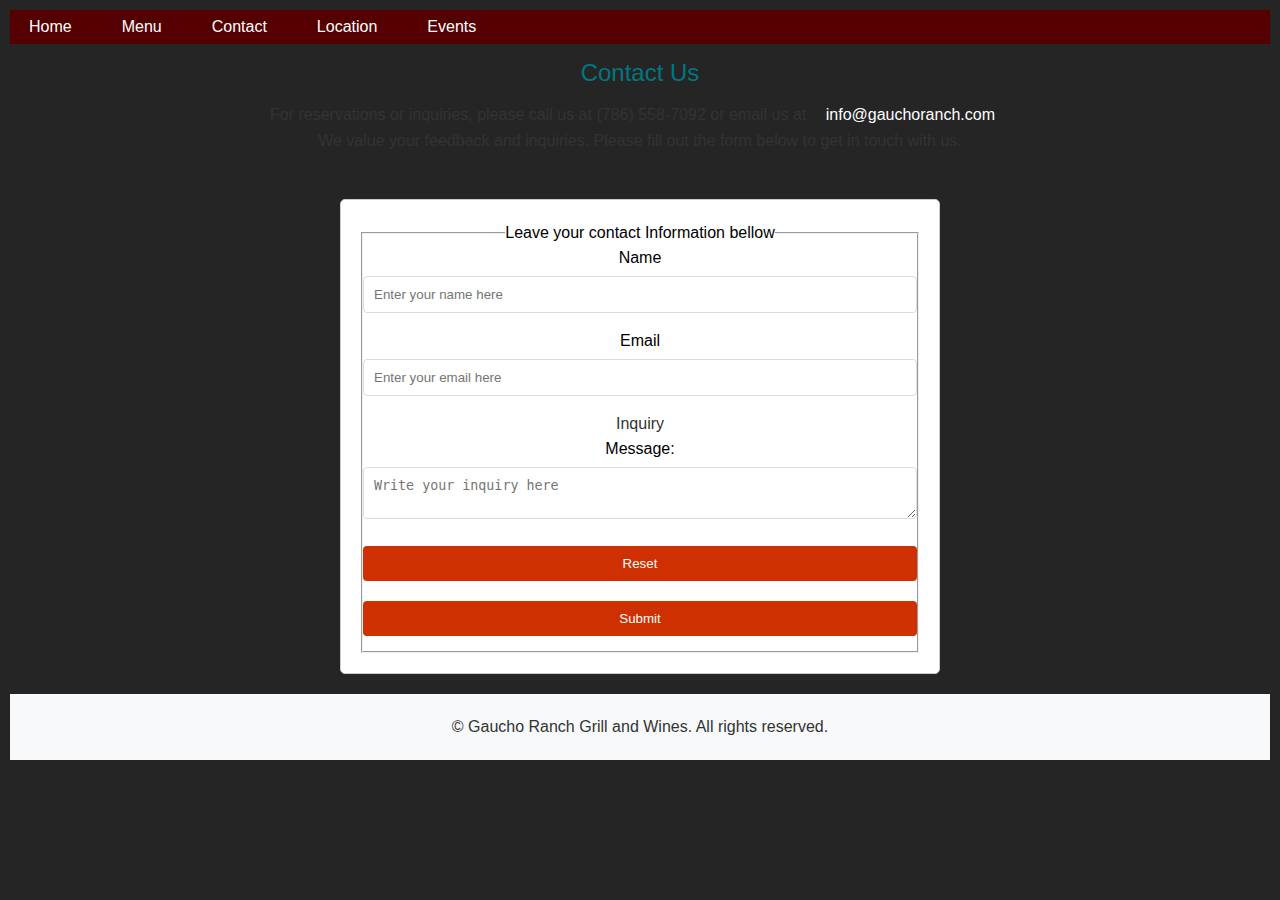
<file: contact.html>
<!DOCTYPE html>
<html lang="en">
<head>
  <meta charset="UTF-8">
  <meta name="viewport" content="width=device-width, initial-scale=1.0">
  <link rel="stylesheet" href="styles.css">
</head>
<body>
  <section id="Navbar"> <!--navbar-->
    <nav>
      <ul>
          <li><a href="index.html">Home</a></li>
          <li><a href="menu.html">Menu</a></li>
          <li><a href="contact.html">Contact</a></li>
          <li><a href="location.html">Location</a></li>
          <li><a href="events.html">Events</a></li>
      </ul>
    </nav>
  </section> 


  <h2>Contact Us</h2>
    <p>For reservations or inquiries, please call us at (786) 558-7092 or email us at <a href="mailto:info@gauchoranch.com">info@gauchoranch.com</a></p>
      <p>We value your feedback and inquiries. Please fill out the form below to get in touch with us.</p>
  <br>
  <form action="/contact-form" method="post">
  <fieldset>
  <legend>Leave your contact Information bellow</legend>
     <label for="name">Name</label>
     <input type="text" id="name" name="name" required placeholder="Enter your name here">
  <br>

      <label for="email">Email</label>
      <input type="email" id="email" name="email" required placeholder="Enter your email here">
  <br>

  <p>Inquiry</p> 
     <div>
      <label for="message">Message:</label>
      <textarea id="message" name="message" required placeholder="Write your inquiry here"></textarea>
     </div>

  <button type="reset">Reset</button>
  <button type="submit">Submit</button>
  </fieldset>
 </section>
  </form>
    <footer class="footer">

        <p>&copy; <span id="year"></span> Gaucho Ranch Grill and Wines. All rights reserved.</p>

    </footer>
</body>
</file>
<file: styles.css>
/* This is the Navbar styles */
    li {
        margin-right: 20px;
  }
  /* Default link styles for navigation and other links */
  a {
      color: white;
      text-decoration: none;
      padding: 10px 15px;
      border-radius: 5px;
  }

  /* Hover and focus styles for links to enhance interactivity */
  a:hover, a:focus {
      background-color: rgb(206, 48, 1);
      color: white;
      text-decoration: underline;
  }

  /* Visited link styles to differentiate visited links */
  a:visited {
      color: rgb(0, 119, 128);
  }

  a {
      color: white;
      text-decoration: none;
      padding: 10px 15px;
      border-radius: 5px;
  }

  a:hover, a:focus {
      background-color: rgb(206, 48, 1);
      color: white;
      text-decoration: underline;
  }

    nav ul li {
        display: inline-block;
        margin-right: 20px;
  }
  nav ul {
        list-style-type: none;
        margin: 0;
        padding: 0;
        display: flex;
  }

    nav {
        background-color: rgb(85, 0, 0);
        padding: 4px;
  }
    li a:hover {
        background-color: rgb(206, 48, 1);
}

/* This is main body styles */
    body {
        font-family: Arial, sans-serif;
        background-color: rgb(37, 37, 37);
        margin: 10px;
        padding: 0;
        text-align: center;
        color: white(55, 173, 0);
        line-height: 1.6;
  }

    /* This is the container styles */
    .container {
        max-width: 1200px;
        margin: 0 auto;
        padding: 20px;
        background-color: white;
        border-radius: 10px;
        box-shadow: 0 2px 10px rgba(0, 0, 0, 0.1);
    }

    
/* This is the heading styles */
    h1, h2, h3, h4, h5, h6 {
        color: rgb(0, 119, 128);
        text-align: center;
        margin: 10px 0;
        font-weight: normal;
        font-family: 'Arial', sans-serif;
    }
    h1 {
        font-size: 2.5em;
        margin-top: 20px;
 }
    footer {
        background-color: rgb(85, 0, 0);
        color: white;
        padding: 10px;
        text-align: center;
        margin-top: 20px;
        color: #333;
        font-size: 16px;
  }
  
  /* This is the link style - applied to a specific class or element */
  .link-style {
        background-color: lightgray;
        padding: 20px;
        border: 1px solid black;
        border-radius: 5px;
        margin: 20px;
  }
  /* This is paragraph sytles */
    p {
      background-color: gr#6c757d;
        color: #333;
        font-size: 16px;
  }
/* This is the image styles */
    img {
        max-width: 100%;
        height: auto;
        border-radius: 10px;
        margin: 1px 0;
  }
  
  /* This is form styles */
    form {
        max-width: 600px;
        margin: 20px auto;
        padding: 20px;
        border: 1px solid #ccc;
        border-radius: 5px;
        background-color: white;
  }
  
  /* This is the input, textarea, and button styling */
    input, textarea, button {
        width: 100%;
        padding: 10px;
        margin-top: 5px;
        margin-bottom: 15px;
        border: 1px solid #ddd;
        border-radius: 4px;
        box-sizing: border-box;
  }
  
    input:focus, textarea:focus {
        border-color: blue;
        box-shadow: 0 0 8px gray;
  }
  
  /* This is checkbox and radio button label styling */
    input[type="checkbox"]:checked + label,
    input[type="radio"]:checked + label {
        font-weight: bold;
        color: #4A90E2;
  }
  
  /* This is button styling */
    button {
        background-color: rgb(206, 48, 1);
        color: white;
        cursor: pointer;
        border: none;
        border-radius: 4px;
        padding: 10px;
  }
  
    button:hover {
        background-color: rgb(206, 1, 1);
  }
  
    button:active {
        background-color: rgb(83, 0, 0);
        transform: scale(0.98);
  }

    .text { 
        background-color: none;
        color: none;
    }
    
    *{
      padding: 0;
      margin: 0;
      box-sizing: border-box;
  }

    table{
      width: 80%;
      margin: 20px auto;
      text-align: center;
    border-collapse: collapse;
  }

    table, tr, th, td{
      border: 1px solid black;
  }

    td{
      padding: 15px;
      text-align: center;
    }

    .food-item{
      width: 150px;
      height: 150px;
      border-radius: 50%;
      margin: 10px;
      display: inline-block;
      overflow: hidden;
  }

    .food-item img{
      width: 100%;
      height: auto;
      object-fit: cover;
  }
    .food-item h3 {
        font-size: 18px;
        margin: 10px 0;
    }
    .food-item p {
        font-size: 14px;
        color: #666;
    } 
    .event-description {
        font-size: 16px;
        color: #555;
        margin: 10px 0;
    }
    .footer {
        background-color: #f8f9fa;
        padding: 20px;
        text-align: center;
        font-size: 14px;
        color: #6c757d;
    }
</file>
